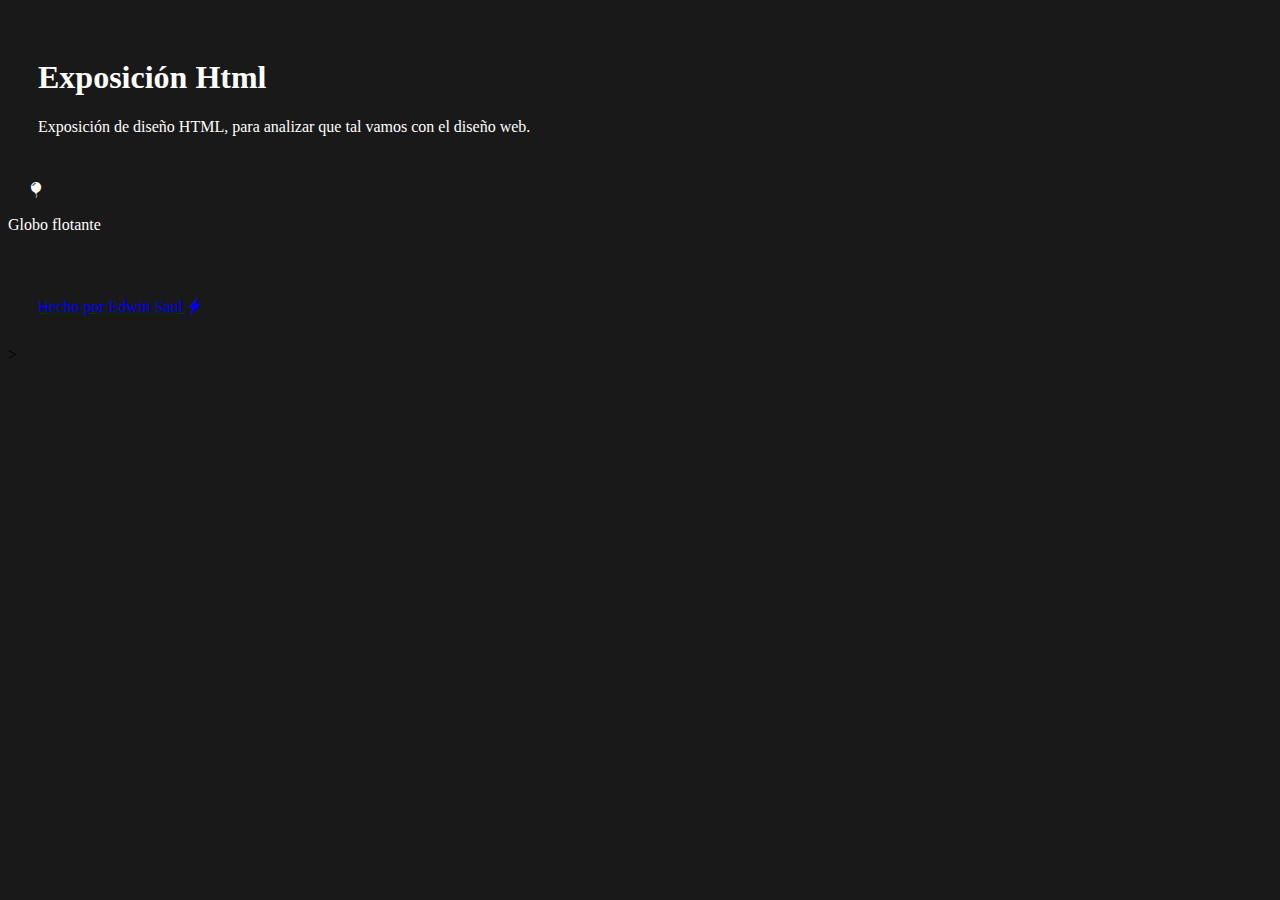
<file: index.html>
<!DOCTYPE HTML>
<html>

  <head>
    <meta charset="utf-8" />
    <title>Exposición HTML</title>
    <!-- Bootstrap CSS -->
    <link href="https://cdn.jsdelivr.net/npm/bootstrap@5.3.0-alpha1/dist/css/bootstrap.min.css" rel="stylesheet" integrity="sha384-GLhlTQ8iRABdZLl6O3oVMWSktQOp6b7In1Zl3/Jr59b6EGGoI1aFkw7cmDA6j6gD" crossorigin="anonymous">
    <!-- icons Bottstrap -->
    <link rel="stylesheet" href="https://cdn.jsdelivr.net/npm/bootstrap-icons@1.10.3/font/bootstrap-icons.css">
    <!-- estilo.css -->
    <link href="estilo.css" rel="stylesheet" type="text/css">
  </head>
  
  <!-- --------------------------------- -->

  <body class="bg-dark.bg-gradient" >

    <div class="container text-center">

      <div class="row">
	<div class="column separador" >
	  <h1>Exposición Html</h1>
	  <p>Exposición de diseño HTML, para analizar que tal vamos con el diseño web.</p>
	</div>
      </div>

      <div class="row" id="sites">
	<!-- -------- -->
	<a class="col-sm-12 col-md-6 col-lg-4 
		  rojo
		 " 
          target="_blank" rel="noopener noreferrer"
	  href="pgs/pg01_globo/index.html">
          <i class="bi bi-balloon-fill"></i>
	  <p>Globo flotante</p>
	</a>  
	<!-- -------- -->




      </div>  


      <div class="row">
	<div class="column separador" >
	  <a href="https://edwinsaul.com/" 
	     target="_blank" rel="noopener noreferrer" >
            <span class="badge rounded-pill bg-white text-black">
	      Hecho por Edwin Saul
              <i class="bi bi-lightning-charge-fill"></i>
	    </span>
	  </a>
      </div>

    </div>  

    <!-- Bootstrap JS -->
    <script src="https://cdn.jsdelivr.net/npm/bootstrap@5.3.0-alpha1/dist/js/bootstrap.bundle.min.js" integrity="sha384-w76AqPfDkMBDXo30jS1Sgez6pr3x5MlQ1ZAGC+nuZB+EYdgRZgiwxhTBTkF7CXvN" crossorigin="anonymous"></script>
  </body>

 >
</file>
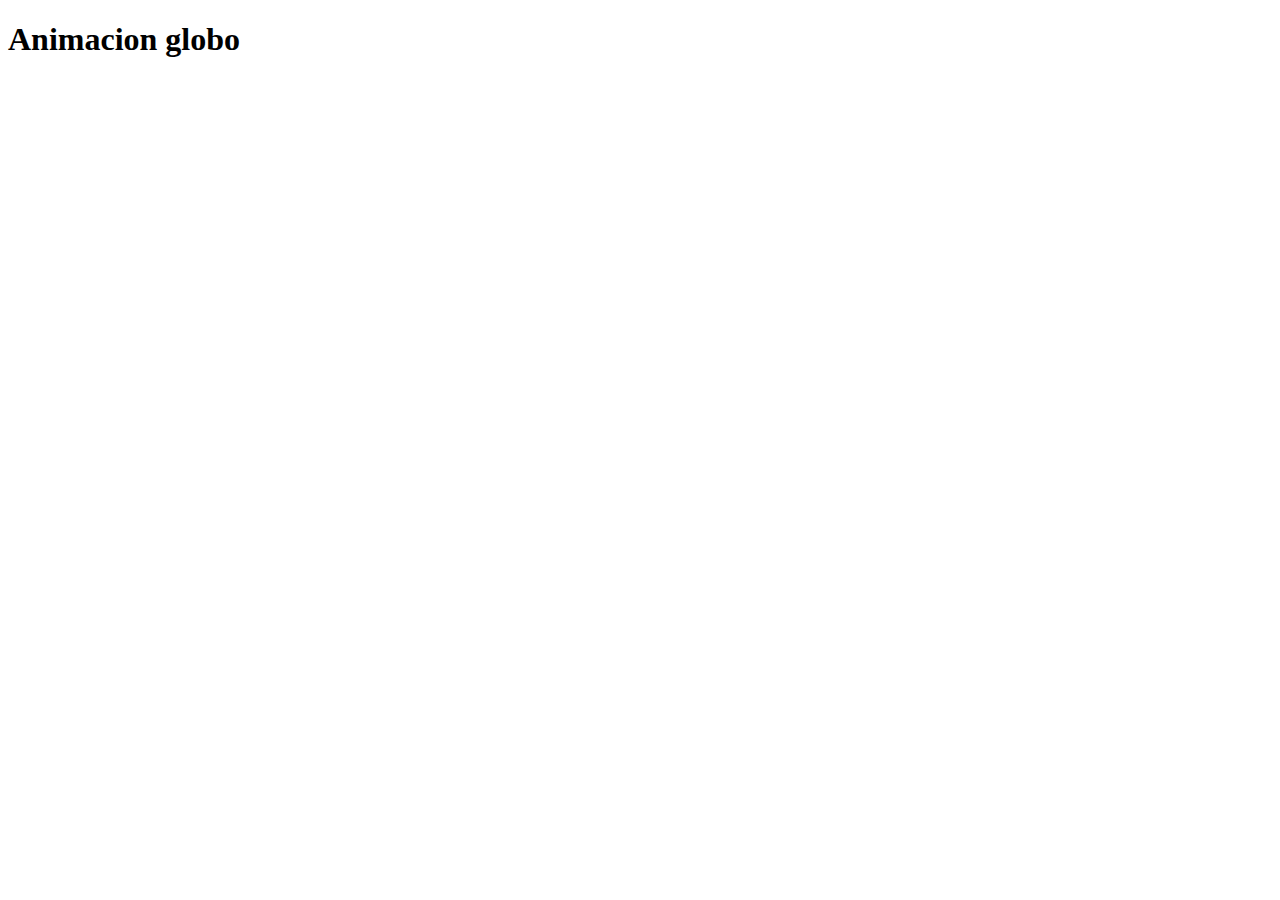
<file: pgs/pg01_globo/index.html>
<!DOCTYPE HTML>
<html lang="es">
  <head>
    <meta charset="utf-8" />
    <meta name="author"      content="edwin saul">
    <meta name="description" content="animation of a balloon">
    <meta name="keywords"    content="animation, html, balloon">
    <meta name="viewport"    content="width=device-width, initial-scale=1">
    <title>Globo</title>
    <!-- Bootstrap CSS --> 
    <link href="https://cdn.jsdelivr.net/npm/bootstrap@5.3.0-alpha1/dist/css/bootstrap.min.css" rel="stylesheet" integrity="sha384-GLhlTQ8iRABdZLl6O3oVMWSktQOp6b7In1Zl3/Jr59b6EGGoI1aFkw7cmDA6j6gD" crossorigin="anonymous">
    <!-- icons Bootstrap -->
    <link rel="stylesheet" href="https://cdn.jsdelivr.net/npm/bootstrap-icons@1.10.3/font/bootstrap-icons.css">
  </head>

  <body>

    <!-- codigo aqui--> 
    <h1>Animacion globo</h1>





    <!-- Bootstrap JS -->
    <script src="https://cdn.jsdelivr.net/npm/bootstrap@5.3.0-alpha1/dist/js/bootstrap.bundle.min.js" integrity="sha384-w76AqPfDkMBDXo30jS1Sgez6pr3x5MlQ1ZAGC+nuZB+EYdgRZgiwxhTBTkF7CXvN" crossorigin="anonymous"></script>
  </body>
</html>
</file>
<file: estilo.css>
.separador {
  padding: 30px;
  color: white;
}

s {
  background-color: blue; 
  color:white;
  border: 4px solid red;
      }

body {
  background-color: rgb(25,25,25);
}      

#sites a {
  color: white;
 /*  background-color: black;*/
  padding: 20px;
  text-decoration: none;
  
}      

/* Estilos hover*/

.rojo:hover {
  background-color: red;
}
</file>
